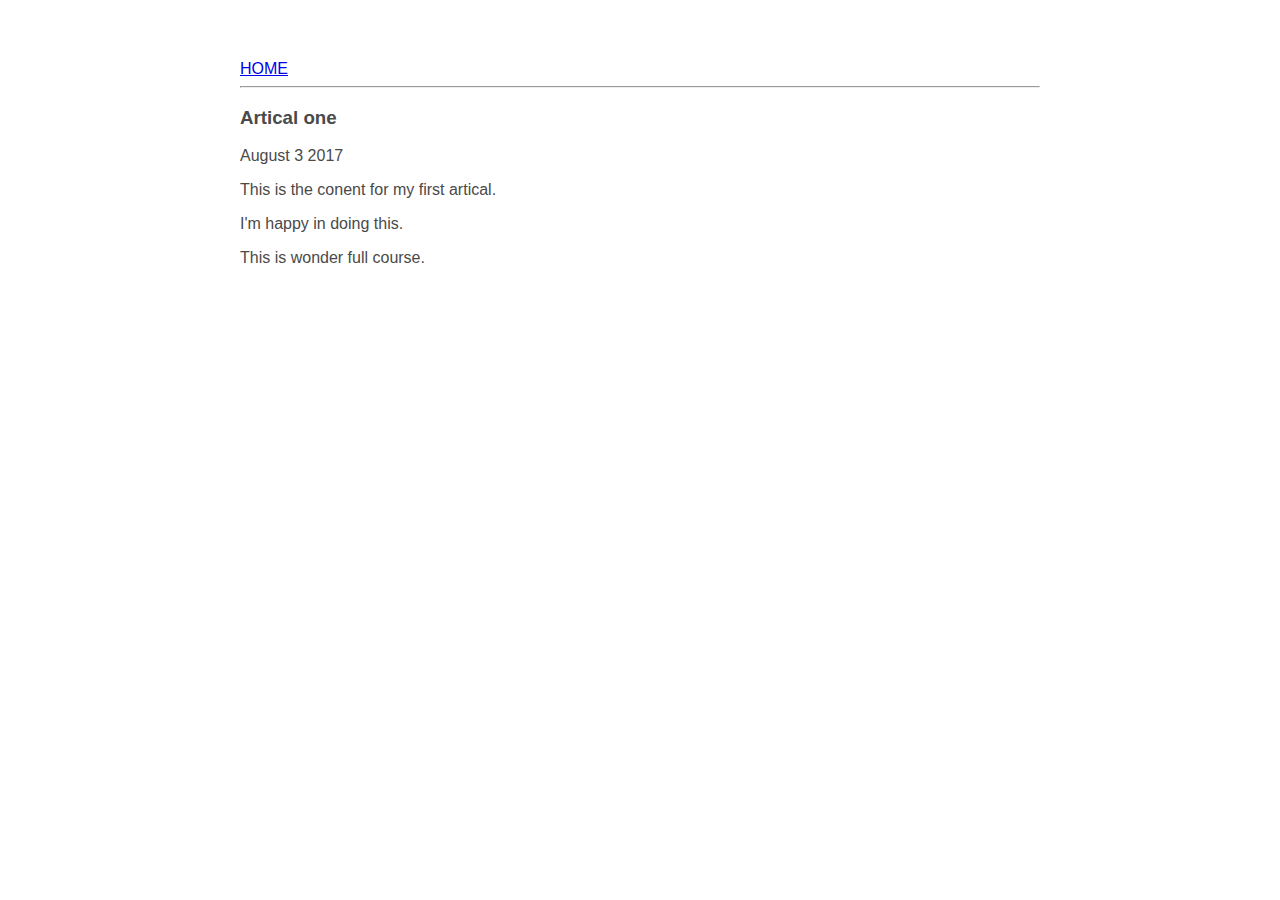
<file: ui/artical-one.html>
<html>
<head>
    <title>
        Artical one | Vaibhav YR
    </title>
    <link href="/ui/style.css" rel="stylesheet" />
    
</head>
<body>
    <div class="container">
    <div>
        <a href="/">HOME</a>
    </div>
    <hr/>
    <h3>
        Artical one
    </h3>
    <div>
        August 3 2017
    </div>
    <div>
        <p>
            This is the conent for my first artical.
        </p>
        <p>
            I'm happy in doing this.
        </p>
        <p>
            This is wonder full course.
        </p>
    </div>
    </div>
</body>
</html>
</file>
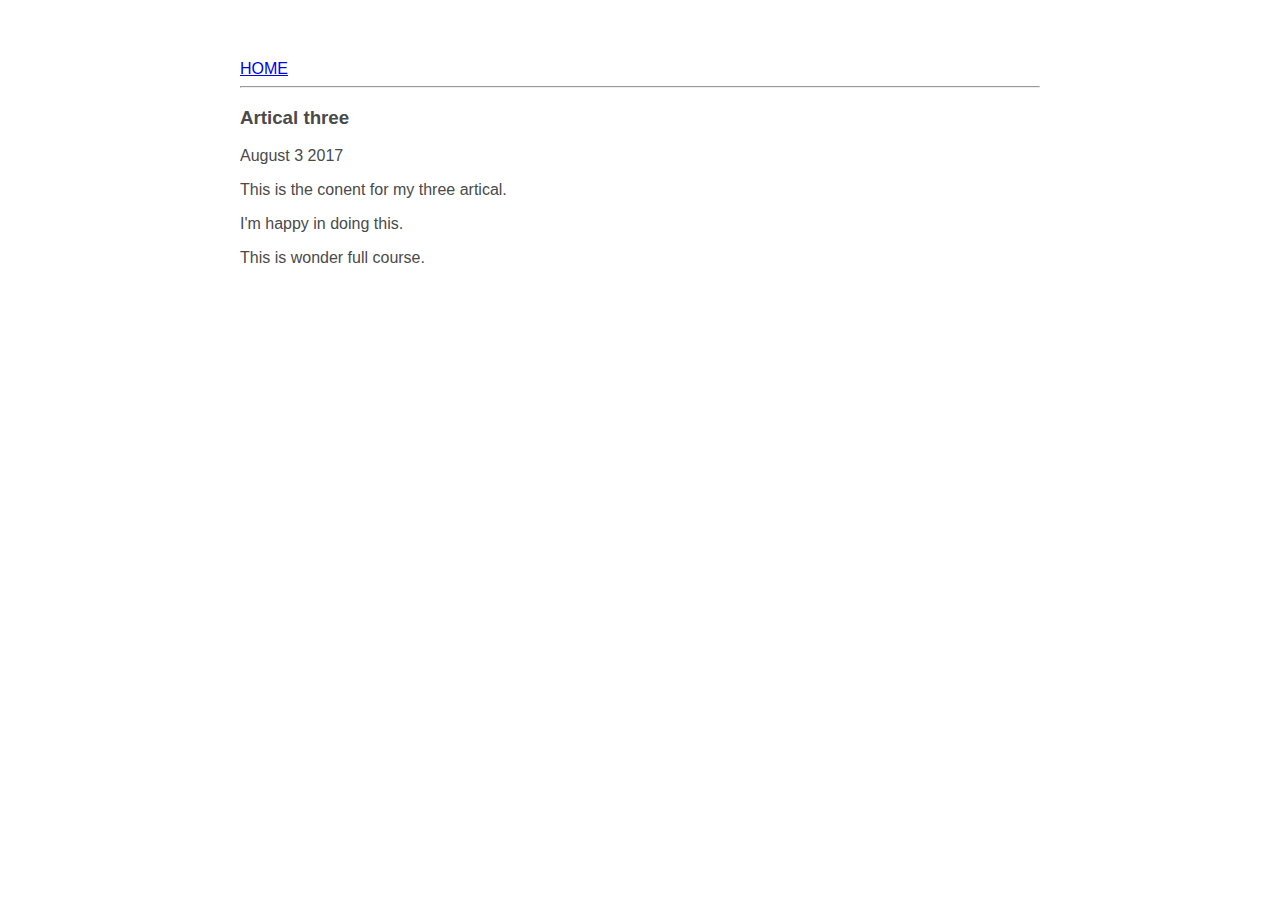
<file: ui/artical-three.html>
<html>
<head>
    <title>
        Artical three | Vaibhav YR
    </title>
    <link href="/ui/style.css" rel="stylesheet" />
    
</head>
<body>
    <div class="container">
    <div>
        <a href="/">HOME</a>
    </div>
    <hr/>
    <h3>
        Artical three
    </h3>
    <div>
        August 3 2017
    </div>
    <div>
        <p>
            This is the conent for my three artical.
        </p>
        <p>
            I'm happy in doing this.
        </p>
        <p>
            This is wonder full course.
        </p>
    </div>
    </div>
</body>
</html>
</file>
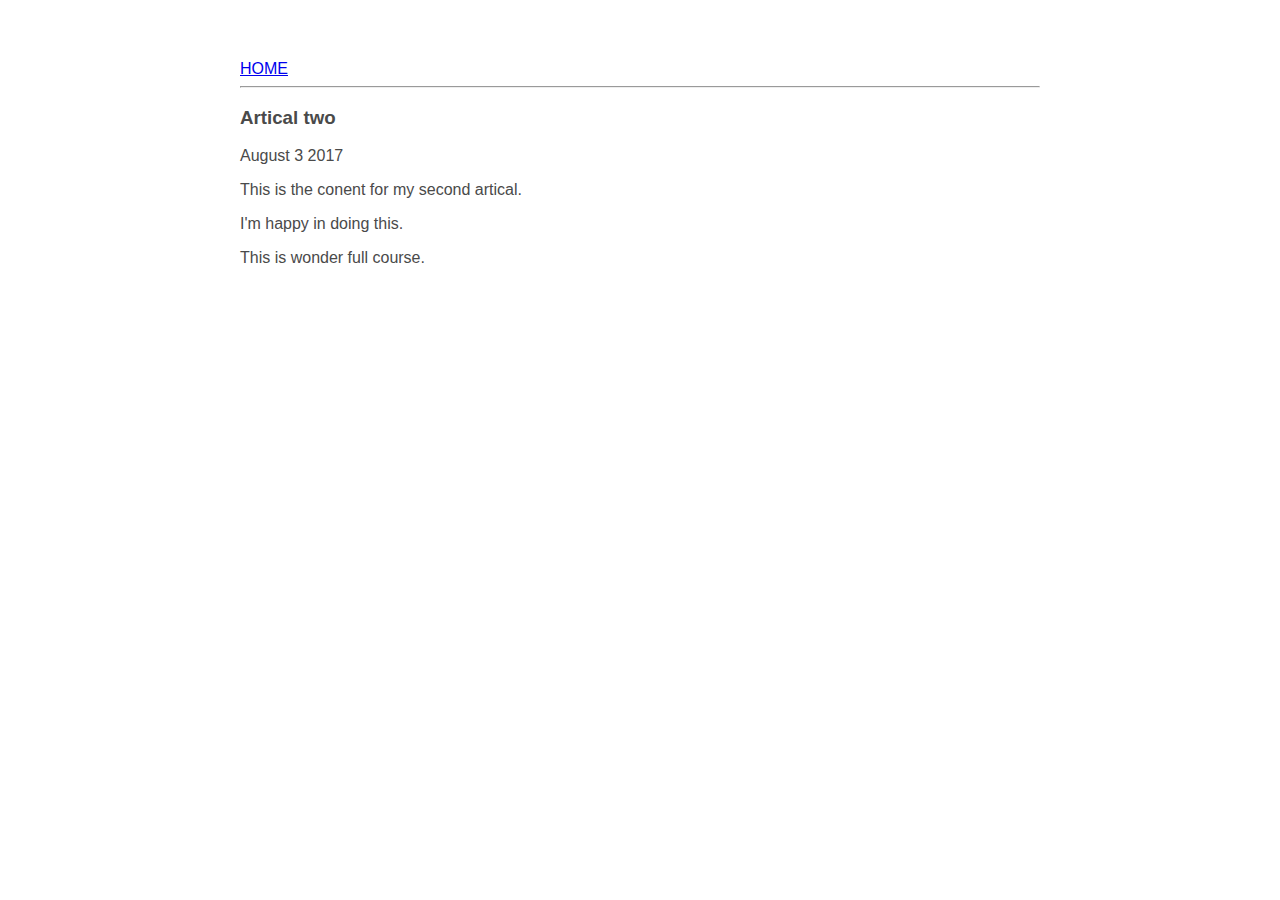
<file: ui/artical-two.html>
<html>
<head>
    <title>
        Artical two | Vaibhav YR
     </title>
     <link href="/ui/style.css" rel="stylesheet" />
      
<body>
    <div class="container">
    <div>
        <a href="/">HOME</a>
    </div>
    <hr/>
    <h3>
        Artical two
    </h3>
    <div>
        August 3 2017
    </div>
    <div>
        <p>
            This is the conent for my second artical.
        </p>
        <p>
            I'm happy in doing this.
        </p>
        <p>
            This is wonder full course.
        </p>
    </div>
    </div>
</body>
</html>
</file>
<file: ui/style.css>
body {
    font-family: sans-serif;
    margin-top: 60px;
}

.center {
    text-align: center;
}

.text-big {
    font-size: 300%;
}

.bold {
    font-weight: bold;
}

.img-medium {
    height: 200px;
}

.container{
            max-width: 800px;
            margin: 0 auto;
            color: #4a4a4a;
            font-family: sans-serif;
            padding-left: 20px;
            padding-right: 20px;
        }
</file>
